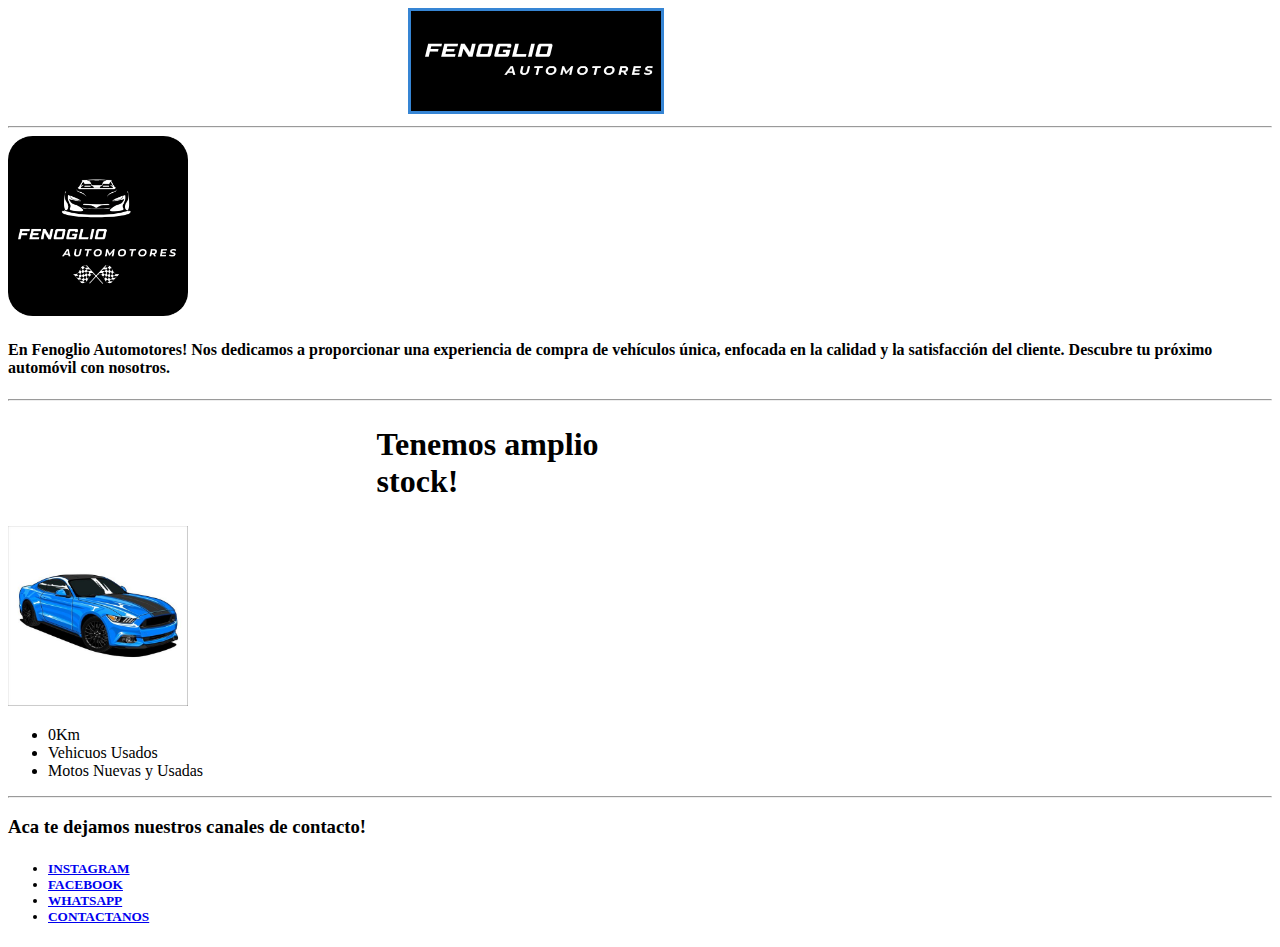
<file: index.html>
<!DOCTYPE html><!--Define la versión de HTML utilizada en el documento.-->
<html lang="en"><!--Envuelve el contenido de la página y marca el inicio y fin del documento-->
<head><!-- Contiene información meta sobre el documento, como el título de la página.-->
    <meta charset="UTF-8">
    <meta name="viewport" content="width=device-width, initial-scale=1.0">
    <title>FengoAutomotores</title> 
    <link rel="icon" type="image/x-icon" href="image.png"><!-- Define el título de la página que se muestra en la pestaña del navegador.-->
    <link rel="stylesheet" href="archivoCss.css">
</head>
<body> 
    <main>
        <header> <!--Encabezado -->
            
            <div>
                    
                   <img class="Imagenlogo" src="Nuevologo.png" alt="Logo"> <!--Los h1 a h6 definen encabezados-->
                
            </div>

       
<hr>
        </header>
        <div>
            <img class="Miimagen"  src="logopagina.png" > <!--inserta una imagen-->
                 
             <h4> En Fenoglio Automotores! Nos dedicamos a proporcionar una experiencia de compra de vehículos única, 
                   enfocada en la calidad y la satisfacción del cliente. Descubre tu próximo automóvil con nosotros.</h4>
               <hr>
         </div>

            <article>
        <div>
            <h1 id="Textos"> Tenemos amplio stock! </h1>
            <img class="Miimagen" src="mustang.jpg">
           
            <ul>
                <li>0Km</li>
                <li>Vehicuos Usados</li>
                <li>Motos Nuevas y Usadas</li>
           </ul>
            <hr>
        </div>
    </article>

    </main>
   
   <div>

    <footer>
        <h3>Aca te dejamos nuestros canales de contacto!</h3> <!--Pie de pagina-->
        <h5>  
             <ul> <!--inserta una lista no ordenada -->
            <li> <a href=https://www.instagram.com/fenoglio_automotores/ target="blank">INSTAGRAM</a> </a> </li>
            <li> <a href="https://www.facebook.com" target="_blank">FACEBOOK</a> </li>
            <li> <a href="https://api.whatsapp.com/send/?phone=2364704300&text&type=phone_number&app_absent=0" target="_blank">WHATSAPP</a></li>
            <li> <a href="contacto.html" target="_blank">CONTACTANOS</a> </li>
            
        </ul>
    </h5>
   </footer>

</body>
</html>
</file>
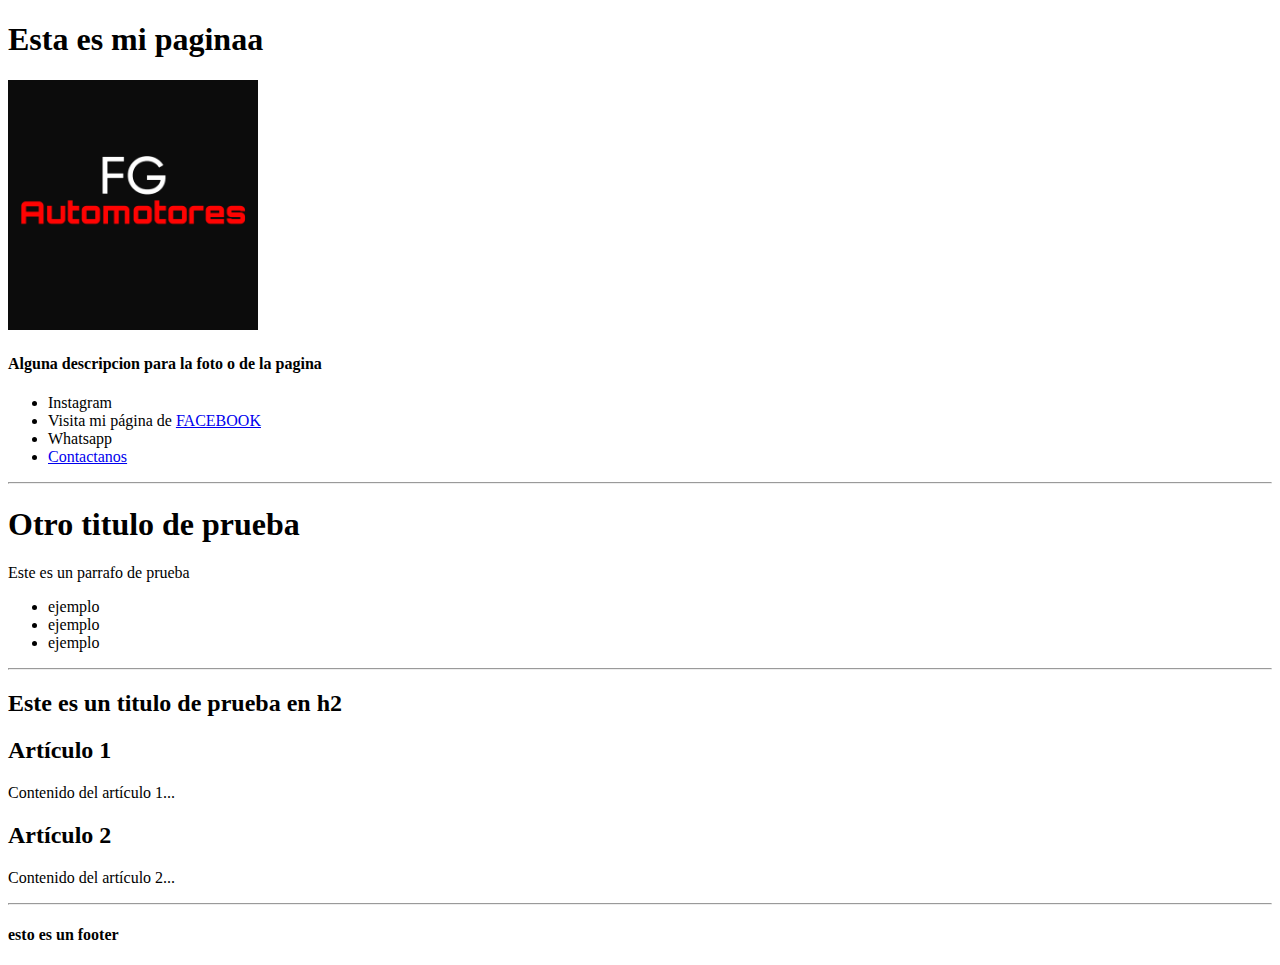
<file: archivos--html/index.html>
<!DOCTYPE html>
<html lang="en">
<head>
    <meta charset="UTF-8">
    <meta name="viewport" content="width=device-width, initial-scale=1.0">
    <title>esto es lo que se ve arriba</title>
</head>
<body>
    <main>
        <header> 
            
            <article>  
                <h1>Esta es mi paginaa </h1> 
                <img src="fgautomotores.jpg" alt="ejemplo"width="250" height="250">
                <h4>Alguna descripcion para la foto o de la pagina </h4>
                   <ul>
                       <li> Instagram </li>
                       <li>Visita mi página de <a href="https://www.facebook.com" target="_blank">FACEBOOK</a> </li>
                       <li> Whatsapp </li>
                       <li> <a href="contacto.html" target="_blank">Contactanos</a> </li>
                       
                   </ul>
            </article>
           <hr>
            <article>

            <h1> Otro titulo de prueba </h1>
            <p>Este es un parrafo de prueba</p>
            <ul>
                <li>ejemplo</li>
                <li>ejemplo</li>
                <li>ejemplo</li>
        </ul>
            <hr>
    </article>

    </header>
    </main>
    <header></header>
    <article>
      <h2>Este es un titulo de prueba en h2</h2>

    </article>
</header>


<main>
    <article>

        <h2>Artículo 1</h2>
        <p>Contenido del artículo 1...</p>

    </article>

    <article>

        <h2>Artículo 2</h2>
    
        <p>Contenido del artículo 2...</p>
    </article>

</main>
     <hr>

                    <footer>
                   <h4>esto es un footer</h4>
                   </footer>
</body>
</html>
</file>
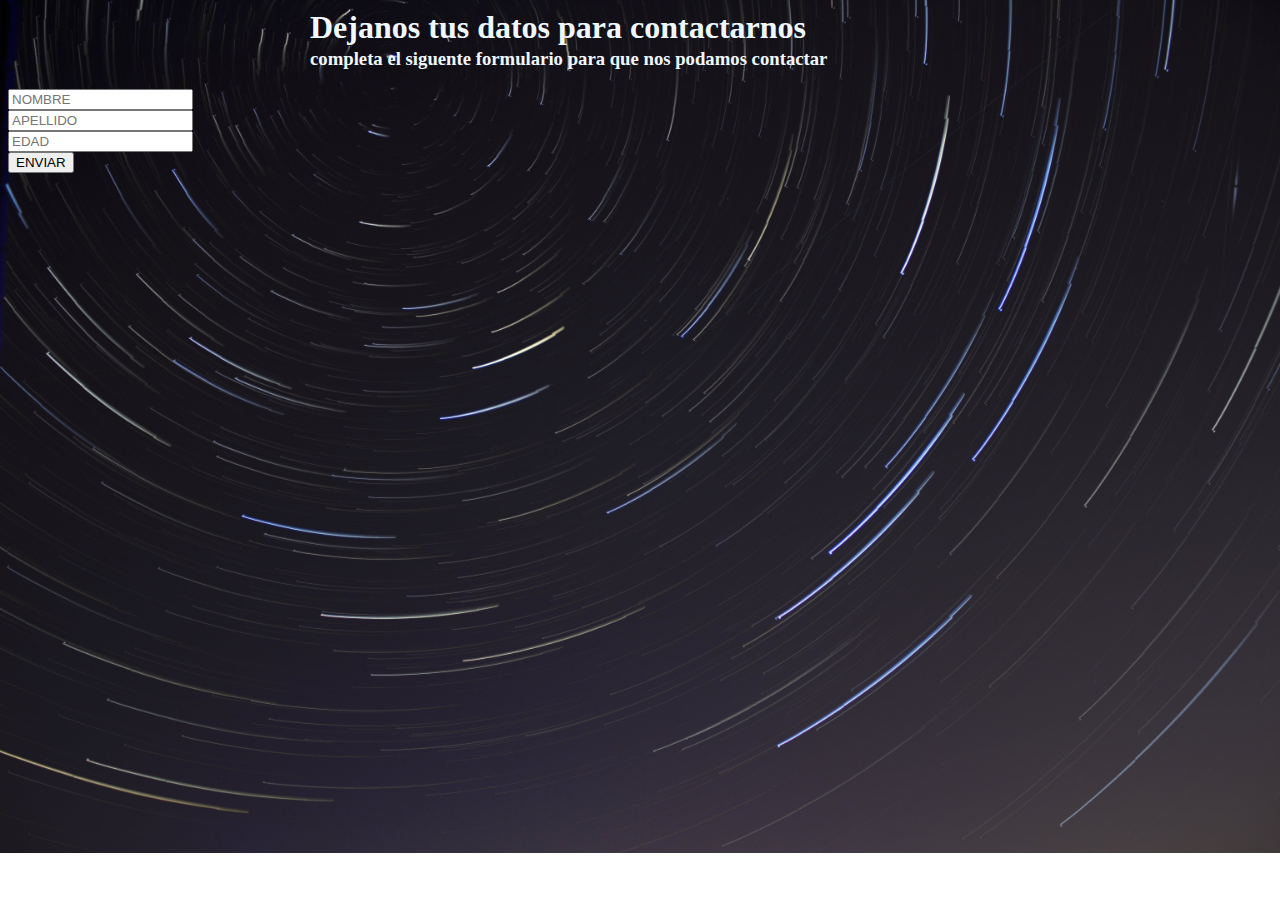
<file: contacto.html>
<!DOCTYPE html>
<html lang="en">
<head>
    <meta charset="UTF-8">
    <meta name="viewport" content="width=device-width, initial-scale=1.0">
    <link rel="stylesheet" href="contacto.css">
    
    <title>Contactanos</title>
</head>

<body class="Fondo" >
    <header>
        <h1 id="Texto1"> Dejanos tus datos para contactarnos </h1>
    </header>

    <main>

        <div>
           <h3 id="Texto1">completa el siguente formulario para que nos podamos contactar</h3>
             </div>
         <br>
             <form>
          
     <div>
              
              <input type="text" name="Nombre" placeholder="NOMBRE">
    </div>
  
             <div>          
                
                <input type="text" name="Apellido" placeholder="APELLIDO">
              </div>
    
             <div>
            
            <input type="number" name="Edad" placeholder="EDAD">
          </div>
          <button>ENVIAR</button>

           </form>
</main>

</body>
</html>
</file>
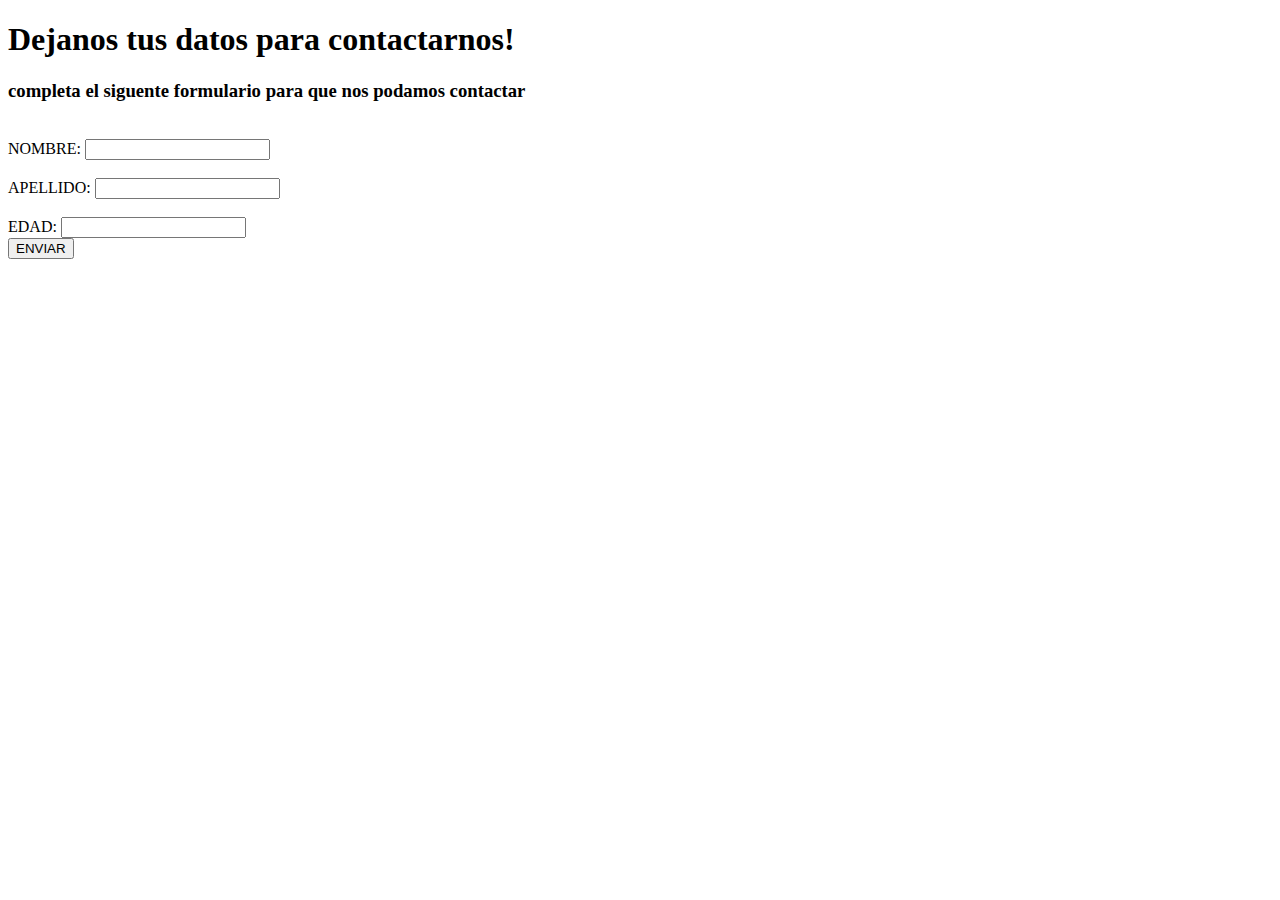
<file: archivos--html/contacto.html>
<!DOCTYPE html>
<html lang="en">
<head>
    <meta charset="UTF-8">
    <meta name="viewport" content="width=device-width, initial-scale=1.0">
    <title>Contactanos</title>
</head>
<body>
    <header>
        <h1>Dejanos tus datos para contactarnos!</h1>
    </header>
    
    <main>
        <div>
           <h3>completa el siguente formulario para que nos podamos contactar</h3>
             </div>
         <br>
             <form>
          
     <div>
              <label for="Nombre"> NOMBRE: </label>
              <input type="text" name="Nombre">
    </div>
    <br>
     <div>          
                <label for="Apellido">APELLIDO: </label> 
                <input type="text" name="Apellido">
     </div>
<br>
     <div>
            <label for="Edad">EDAD: </label>
            <input type="number" name="Edad" id="">
     </div>
          <button>ENVIAR</button>

        </form>
</main>

</body>
</html>
</file>
<file: archivoCss.css>
#Titulo {
    font-family: 'Gill Sans', 'Gill Sans MT', Calibri, 'Trebuchet MS', sans-serif;

    position: relative; /* Puedes cambiar a 'relative' o 'fixed' según tus necesidades */
      top: 0px; /* Ajusta la posición desde la parte superior según tu preferencia */
      left: 343px; /* Ajusta la posición desde la izquierda según tu preferencia */
      margin: auto; /*ajusta la posicion del texto a por ej: 0.8 de lo que lo rodea*/
      width: 280px; /* Ajusta el ancho según tu necesidad */
      height: auto; /* Mantiene la proporción de aspecto */
      border: 3px solid #000102; /* Borde sólido con color */
      border-radius: 5px; /* Bordes redondeados */
    
}

#Textos {
  font-family: Cambria, Cochin, Georgia, Times, 'Times New Roman', serif;

  position: relative; 
    top: 0px; 
    left: 343px; 
    margin: 0.8em; 
    width: 280px; 
    height: auto; 
}

.Imagenlogo {
  position: relative; /* Otra opción podría ser 'relative' o absolute según tus necesidades */
  top: 00px;
  left: 400px;
  right: 400px;
  border: 3px solid #3685d4;
  margin: auto;
  width: 250px;
  height: 100px;
}

.Miimagen {  
  position: relative; 
  top: 00px;
  left: 00px;
  right: 00px;
  width: 180px;
  height: 180px;
}
</file>
<file: contacto.css>
#Texto1{
font-family: Cambria, Cochin, Georgia, Times, 'Times New Roman', serif;
color: aliceblue;
position: relative; 
top: 1px; 
left: 300px; 
margin: 2px; 
width: 600px; 
height: auto; 
}

.Fondo {
    background-image: url(1234.jpg);
    background-repeat: no-repeat;
    background-size:cover;
}
</file>
